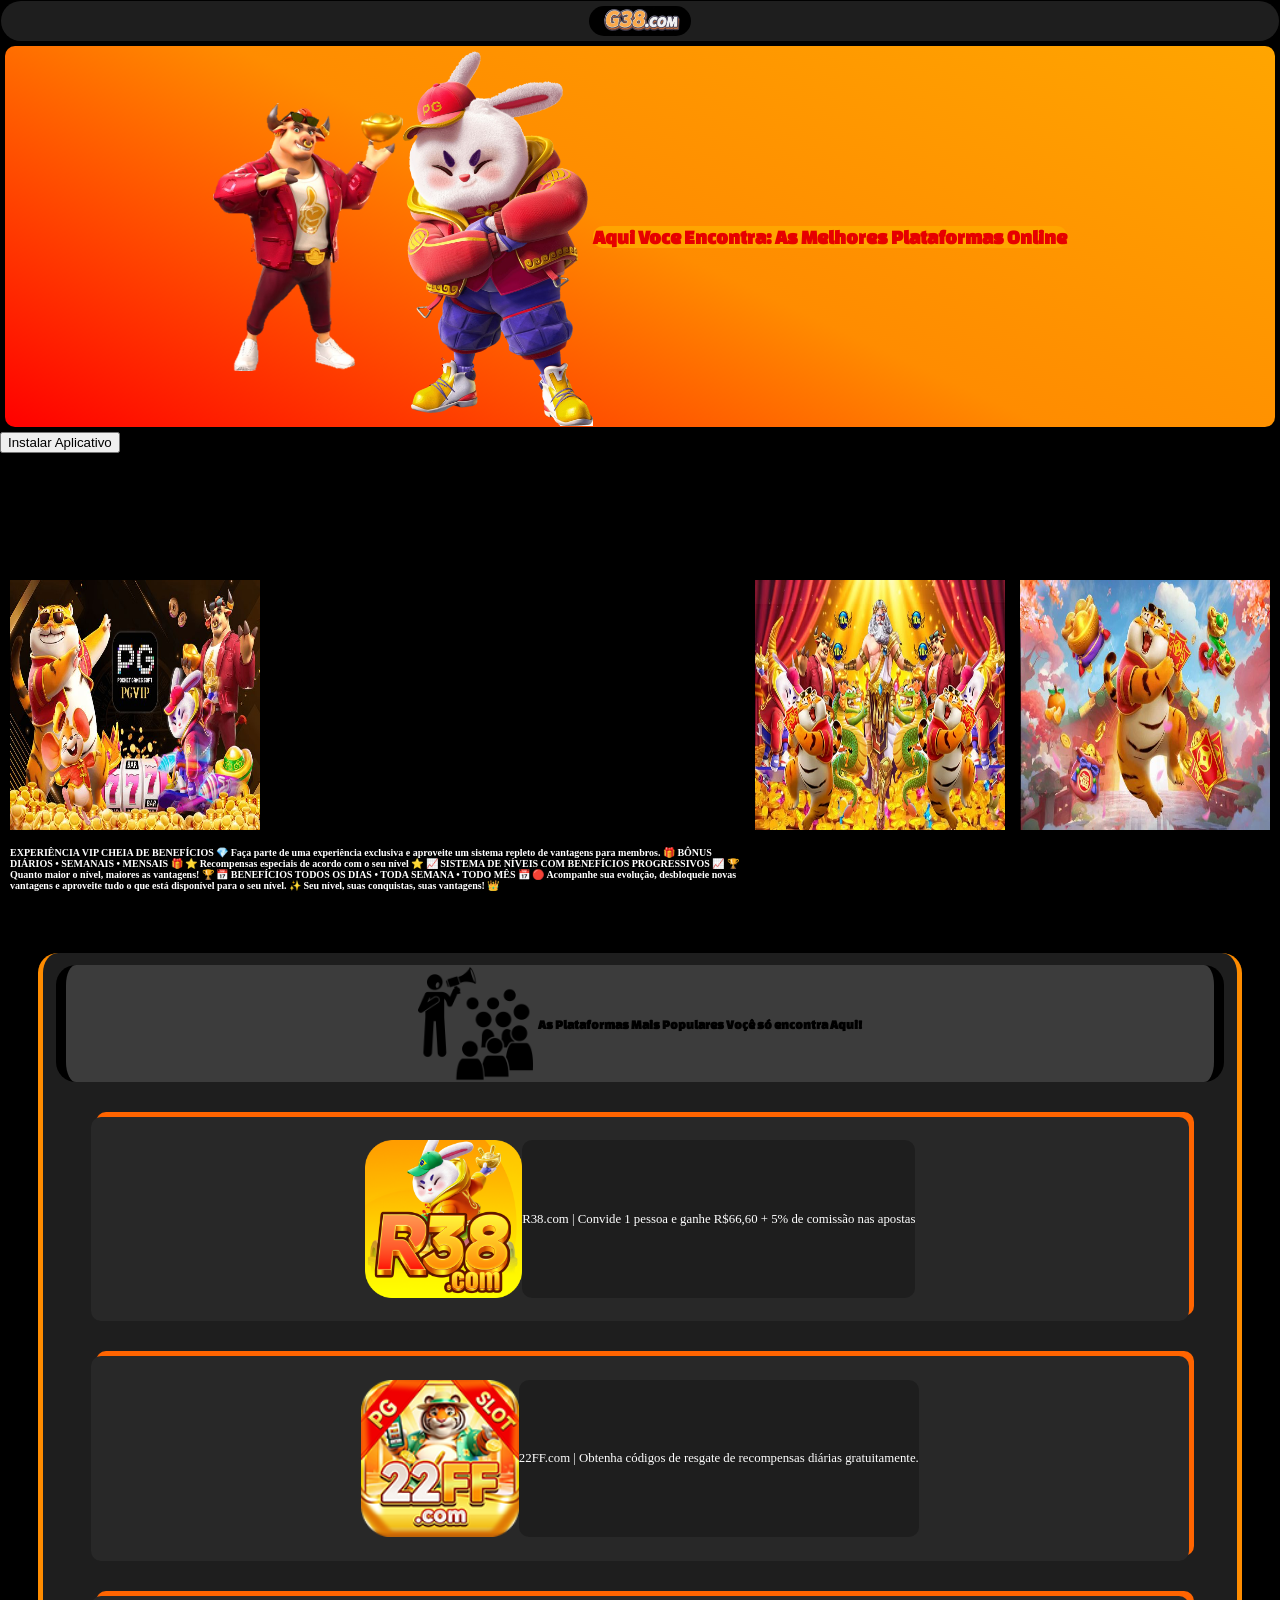
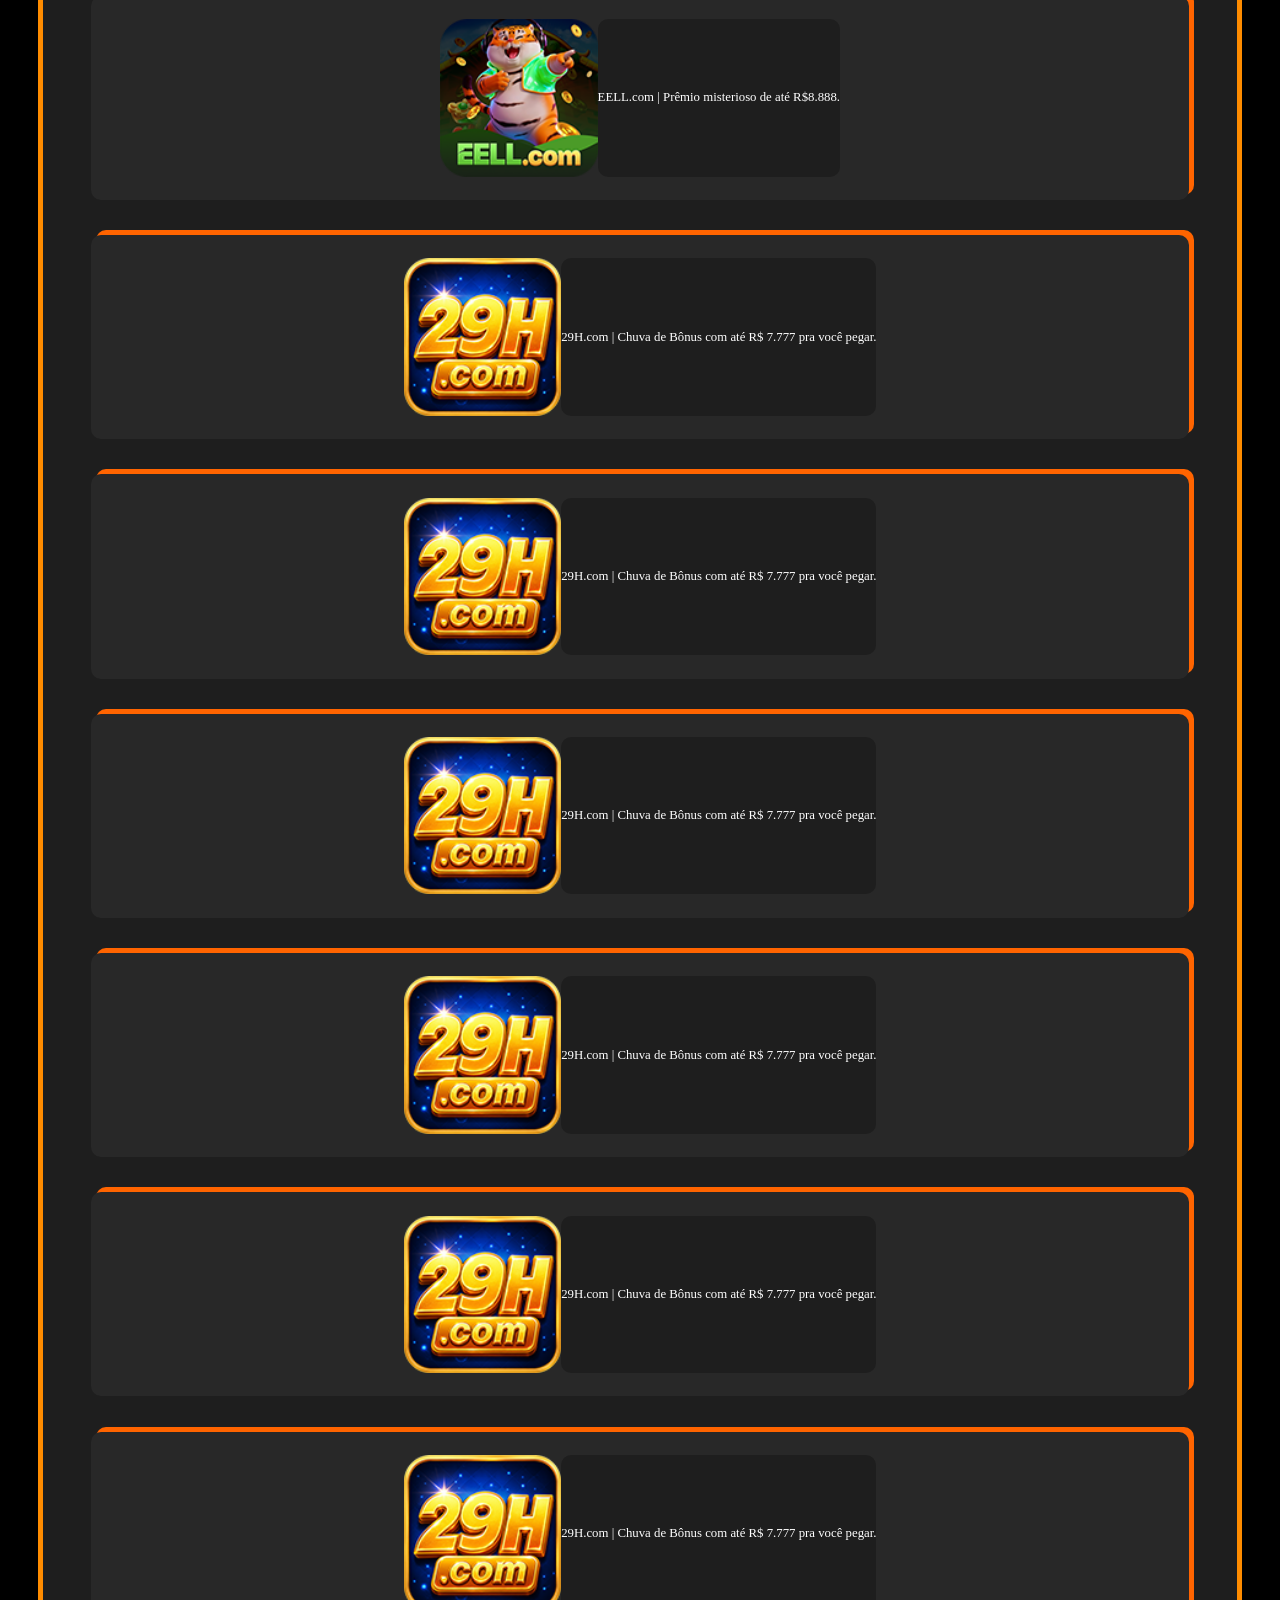
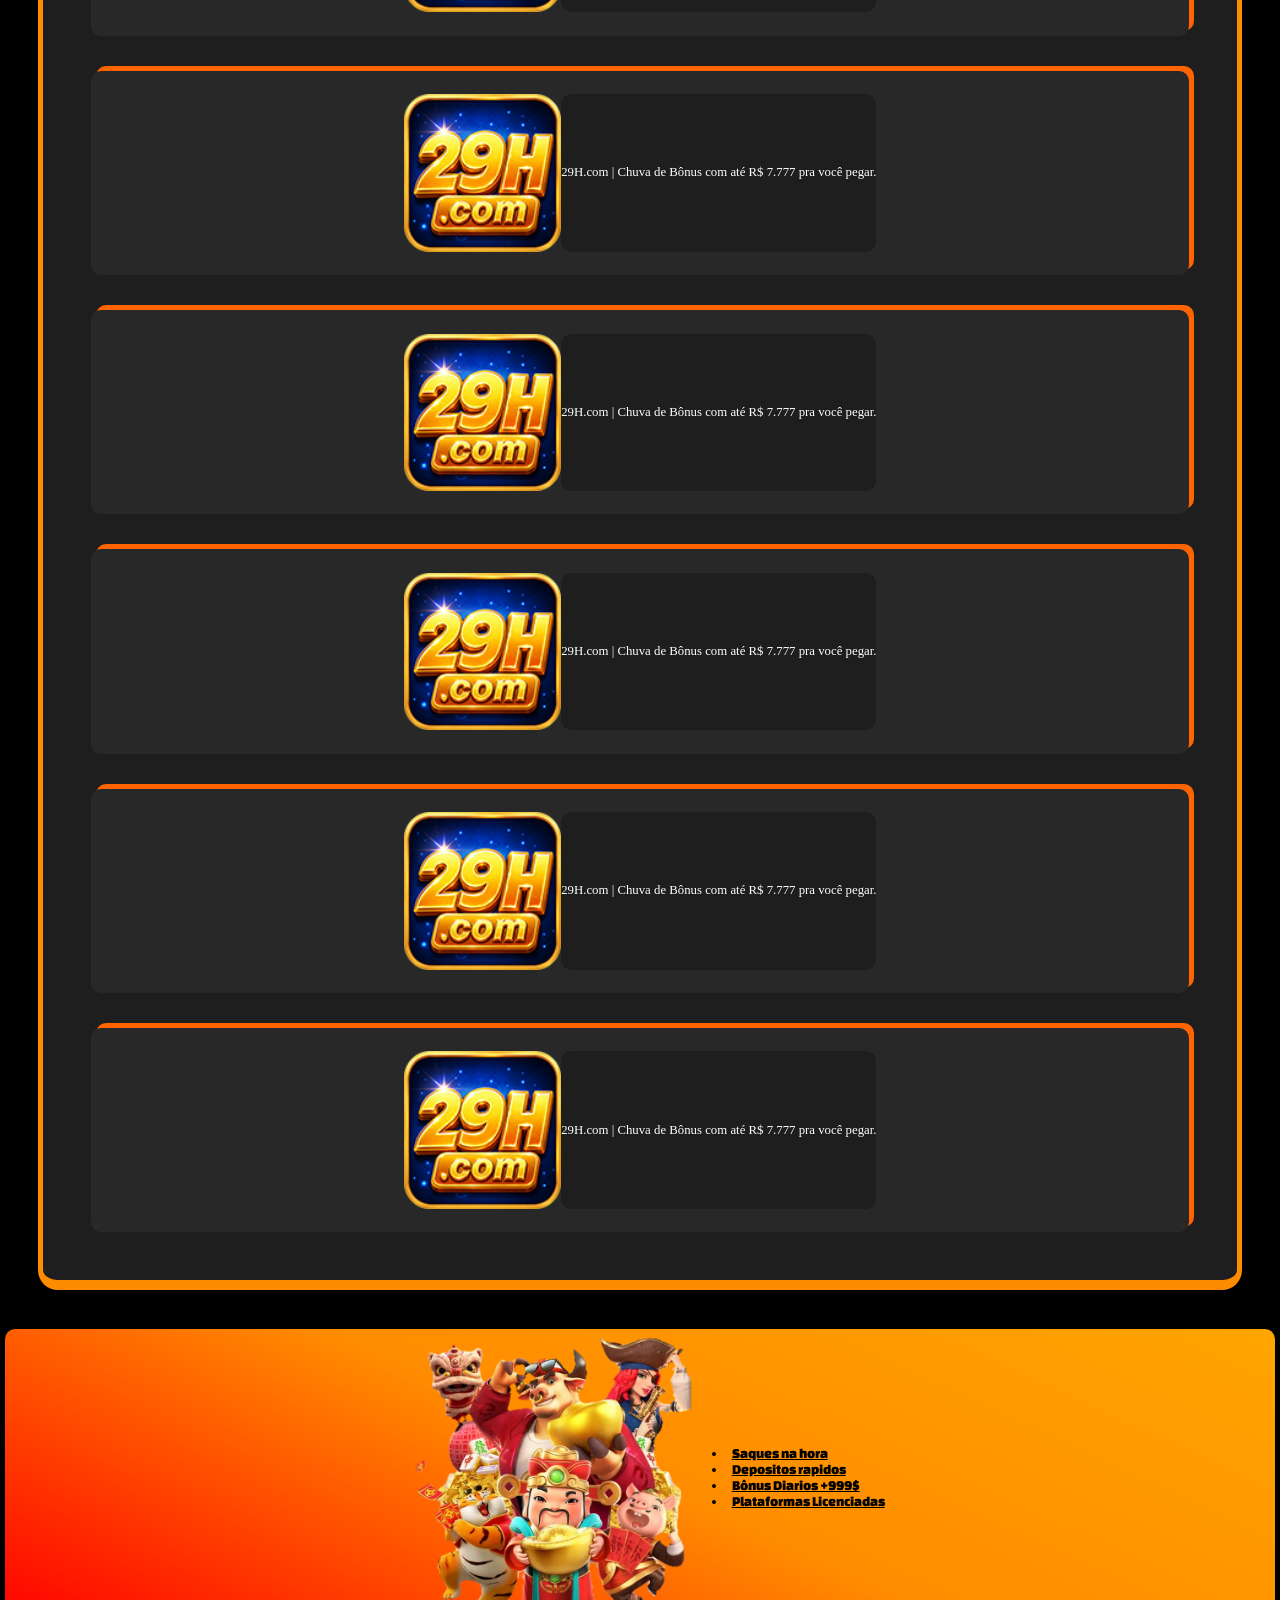
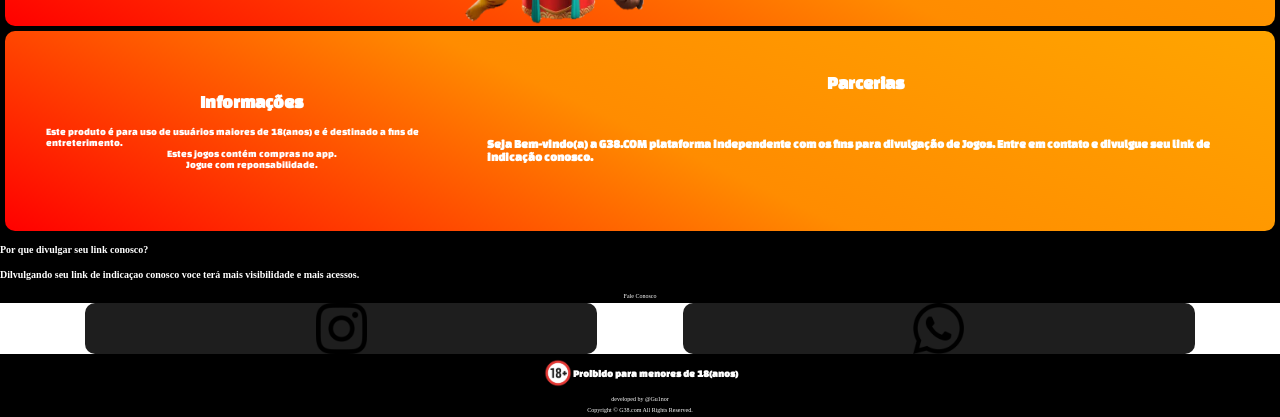
<file: index.html>
<!DOCTYPE html>
<html>
<head>
  <meta name="viewport" content="width=device-width, initial-scale=1.0">
 <link rel="stylesheet" href="style.css">
  <meta http-equiv="CONTENT-TYPE" content="text/html; charset=UTF-8">
  <title>G38List</title>
  <link rel="preconnect" href="https://fonts.googleapis.com">
<link rel="preconnect" href="https://fonts.gstatic.com" crossorigin>
<link href="https://fonts.googleapis.com/css2?family=Changa+One:ital@0;1&family=Rubik+Spray+Paint&display=swap" rel="stylesheet">
<link rel="manifest" href="/manifest.json">
</head>
<body>
    <script>
  if ('serviceWorker' in navigator) {
    navigator.serviceWorker.register('/sw.js');
  }
</script>
  <div class="logobar">   
   <img  class="logo"src="foto/logo.png">   
     </div>
  </div>    
  <div>
    <div class="back">
    <img class="toro" src="foto/toro.png">  
      <img class="toro" src="foto/coelho.png">    
      <h1>Aqui Voce Encontra: As Melhores Plataformas Online</h1>
    </div>
    <div class="container-instalar">
  <button id="btnInstalar">Instalar Aplicativo</button>
</div>
     <div class="letre">
 <div class="let">
      <h6> Testando seu botao 123456789123Testando seu botao 123456789123Testando seu botao 123456789123</h6>
    </div>
       </div>
   <div class="container-horizontal">
  <div class="item1">
    <img  class="img1"src="foto/Back1.png">
    <h4> EXPERIÊNCIA VIP CHEIA DE BENEFÍCIOS
💎 Faça parte de uma experiência exclusiva e aproveite um sistema repleto de vantagens para membros.
🎁 BÔNUS DIÁRIOS • SEMANAIS • MENSAIS 🎁
⭐️ Recompensas especiais de acordo com o seu nível ⭐️
📈 SISTEMA DE NÍVEIS COM BENEFÍCIOS PROGRESSIVOS 📈
🏆 Quanto maior o nível, maiores as vantagens! 🏆
📅 BENEFÍCIOS TODOS OS DIAS • TODA SEMANA • TODO MÊS 📅
🔴 Acompanhe sua evolução, desbloqueie novas vantagens e aproveite tudo o que está disponível para o seu nível.
✨ Seu nível, suas conquistas, suas vantagens! 👑</h4>
  </div>
  <div class="item1">
    <img  class="img1"src="foto/Back2.png">    
  </div>
<div class="item1">
  <img  class="img1"src="foto/Back3.png">
</div>
</div> 
  </div>
   <div class="fundocon">
     <div class="divulgue">
       <img  class="anuncio"src="foto/anuncio.png">
       <h5>As Plataformas Mais Populares Voçê só encontra Aqui!</h5>
     </div>
 <div class="container">
    <img  class="icons"src="icons/r38.png"> 
    <a href="https://r38444.com/?pid=1482864368&fromPage=AGENCY_CENTER" target="_blank">R38.com | Convide 1 pessoa e ganhe R$66,60 + 5% de comissão nas apostas</a>
 </div>    
  <div class="container">
    <img  class="icons"src="icons/22ff.png"> 
    <a href="https://22ff00.com/?pid=1660237388&fromPage=AGENCY_CENTER" target="_blank">22FF.com | Obtenha códigos de resgate de recompensas diárias gratuitamente.</a>
 </div>    
   <div class="container">
    <img  class="icons"src="icons/eell.png"> 
    <a href="https://eell66.com/?pid=3542209622&fromPage=AGENCY_CENTER" target="_blank">EELL.com | Prêmio misterioso de até R$8.888.</a>
 </div>    
   <div class="container">
    <img  class="icons"src="icons/29h.png"> 
         <a href="https://29h03.com/?pid=3849176636&fromPage=AGENCY_CENTER" target="_blank">29H.com | Chuva de Bônus com até R$ 7.777 pra você pegar.</a>
     
 </div>
     <div class="container">
    <img  class="icons"src="icons/29h.png"> 
         <a href="https://29h03.com/?pid=3849176636&fromPage=AGENCY_CENTER" target="_blank">29H.com | Chuva de Bônus com até R$ 7.777 pra você pegar.</a>
     
 </div>
     <div class="container">
    <img  class="icons"src="icons/29h.png"> 
         <a href="https://29h03.com/?pid=3849176636&fromPage=AGENCY_CENTER" target="_blank">29H.com | Chuva de Bônus com até R$ 7.777 pra você pegar.</a>
     
 </div><div class="container">
    <img  class="icons"src="icons/29h.png"> 
         <a href="https://29h03.com/?pid=3849176636&fromPage=AGENCY_CENTER" target="_blank">29H.com | Chuva de Bônus com até R$ 7.777 pra você pegar.</a>
     
 </div>
     <div class="container">
    <img  class="icons"src="icons/29h.png"> 
         <a href="https://29h03.com/?pid=3849176636&fromPage=AGENCY_CENTER" target="_blank">29H.com | Chuva de Bônus com até R$ 7.777 pra você pegar.</a>
     
 </div><div class="container">
    <img  class="icons"src="icons/29h.png"> 
         <a href="https://29h03.com/?pid=3849176636&fromPage=AGENCY_CENTER" target="_blank">29H.com | Chuva de Bônus com até R$ 7.777 pra você pegar.</a>
     
 </div><div class="container">
    <img  class="icons"src="icons/29h.png"> 
         <a href="https://29h03.com/?pid=3849176636&fromPage=AGENCY_CENTER" target="_blank">29H.com | Chuva de Bônus com até R$ 7.777 pra você pegar.</a>
     
 </div><div class="container">
    <img  class="icons"src="icons/29h.png"> 
         <a href="https://29h03.com/?pid=3849176636&fromPage=AGENCY_CENTER" target="_blank">29H.com | Chuva de Bônus com até R$ 7.777 pra você pegar.</a>
     
 </div><div class="container">
    <img  class="icons"src="icons/29h.png"> 
         <a href="https://29h03.com/?pid=3849176636&fromPage=AGENCY_CENTER" target="_blank">29H.com | Chuva de Bônus com até R$ 7.777 pra você pegar.</a>
     
 </div><div class="container">
    <img  class="icons"src="icons/29h.png"> 
         <a href="https://29h03.com/?pid=3849176636&fromPage=AGENCY_CENTER" target="_blank">29H.com | Chuva de Bônus com até R$ 7.777 pra você pegar.</a>
     
 </div><div class="container">
    <img  class="icons"src="icons/29h.png"> 
         <a href="https://29h03.com/?pid=3849176636&fromPage=AGENCY_CENTER" target="_blank">29H.com | Chuva de Bônus com até R$ 7.777 pra você pegar.</a>
     
 </div>
  </div>
  <!-- FIM -->
  <div class="back">
      <img  class="banner"src="foto/icons.png"> 
    <u>    
      <li class="lista">Saques na hora</li>
      <li class="lista">Depositos rapidos</li>
      <li class="lista">Bônus Diarios +999$</li>
     <li class="lista">Plataformas Licenciadas</li>     
    </u>    
    </div>
  <div class="back">

    <div class="info"> 
      <ol> 
        <h2>Informações</h2>
        <li class="aviso">Este produto é para uso de usuários maiores de 18(anos) e é destinado a fins de entreterimento.</li> 
         <li class="aviso">Estes jogos contém compras no app.</li> 
         <li class="aviso">Jogue com reponsabilidade.</li> 
      </ol>    
    </div> 
  <div class="info"> 
  <h2>Parcerias</h2>
  <h3>Seja Bem-vindo(a) a G38.COM plataforma independente com os fins para divulgação de Jogos. Entre em contato e divulgue seu link de indicação conosco.</h3>  
    </div>
  </div>
  <div class="faq">
    <h4>Por que divulgar seu link conosco?</h4>
      <h4>Dilvulgando seu link de indicaçao conosco voce terá mais visibilidade e mais acessos.</h4>
  </div>
  <div><p class="developed">Fale Conosco</p>
    <div class="comunica">
      <a class="comi" href="https://www.instagram.com/catiaugg.gui?igsi=MTd6NmN0ajBwdW90eA=="> 
     <img class="sicon" src="foto/instagram.png">     
      </a>
      <a  class="comi" href="https://wa.me/16996449156"> 
     <img class="sicon" src="foto/whatsapp.png">
      </a>
      </div> 
  </div>
  <div class="aviso">
    <img class="dezoito" src="foto/icon18.png">
    <h4>Proibido para menores de 18(anos)</h4>
  </div>
  <p class="developed">developed by @Gu1nor</p>
   <p class="developed">Copyright © G38.com All Rights Reserved.</p>
<script src="/sw.js"></script>
<script src="/java.js"></script>
</body>
</html>
</file>
<file: style.css>
.changa-one-regular {
  font-family: "Changa One", sans-serif;
  font-weight: 400;
  font-style: normal;
}

.changa-one-regular-italic {
  font-family: "Changa One", sans-serif;
  font-weight: 400;
  font-style: italic;
}
/* letreiro*/
.let{
  white-space: nowrap;
  overflow: hidden;
}
h6{
  font-size: 20px;
}

.container-horizontal {
  display: flex;     
  flex-wrap: nowrap;    
  gap: 15px;
  width: 100%;     
  padding: 10px;
  overflow-x: auto;     
  overflow-y: hidden;  
}

.img1{
  width: 250px;
  height: 250px;
}

.dezoito{
  height: 30px;
  width: 30px;
}
.aviso{
  display: flex;
  justify-content: center;
   align-items: center;
}
.icon{
  width: 30px;
  height: 100px;
}
body{
  background-color: black;
  padding: 0px;
  margin: 0px;
}

.faq{
  display: block;
  justify-items: center;
  gap: 10px;
}
h1{
  background-color: orange;
  color: rgba(230 ,0 ,0);
  font-size: 20px;
  font-family: Changa One;
  border-radius: 10px;
}
.logobar{
  background: rgba(30 ,30 ,30);
  display: flex;
  justify-content: center;
  position: sticky;
  top: 0px;
  z-index: 1000;
  margin: 1px;
  padding: 5px;
  border-radius: 20px;
}
.app{
  height: 50px;
  display: flex;
}
.logoin{
  background-color: white;
  display: flex;
}
.banner{
  display: flex;
  height: 25%;
  width: 25%;
  padding: 0px;
}
.back{
  display: flex;
  justify-content: center;
  align-items: center;
  margin: 5px;
  padding: 1px;
  background-image: linear-gradient(25deg , red, darkorange, orange );
  border-radius: 10px;
}
h4{
  color: white;
  font-family: default;
  font-size: 10px;
}
.logo{
  display: flex;
  border-radius: 20px;
  height: 30px;
  }
h2{
  display: flex;
   justify-content: center;
  color: white;
  font-size: 30%;
  font-family: Changa One;
}
.aviso{
  color: white;
  font-size: 10px;
  font-family: Changa One;
}
h3{
  display: flex;
   justify-content: center;
  color: white;
  font-size: 20%;
  padding: 30px;
  font-family: Changa One;
}
.info{
  font-size: 60px;
}

.lista{
  color: black;
  font-size: 90%;
  font-family: Changa One;
}
.toro{
  width: 15%;
  height: 15%;
  align-items: start;
}
.container{
  display: flex;
   margin: 3%;
  background-color: rgba(40 ,40 ,40);
  border-radius: 10px;
  padding: 2%;
  box-shadow: 5px -5px rgba(255, 100, 0);
  justify-content: center;
}
a{
  background: rgba(30, 30, 30);
  border-radius: 10px;
  display: flex;
  justify-content: center;
  align-items: center;
  color: white;
  font-size: 80%;
  text-decoration: none;
}
.comunica{
  background-color: white;
  justify-content: space-evenly;
  align-content: center;
  display: flex;
  margin: 0px;
  padding: 0px;
}
.comi{
  font-size: 0px;
  height: 10%;
  
}
*{
  box-sizing: border-box;
}
.sicon{
  height: 10%;
  max-width: 10%;
}
.divulgue{
  display: flex;
  justify-content: center;
  align-items: center;
  background: rgba(60 ,60 ,60);
  gap: 5px;
  border-left: solid 10px black;
  border-right: solid 10px black;
  padding: 1px;
  border-radius: 20px;
}
.anuncio{
  width: 10%;
  height: 10%;
}
h5{
  color: black;
  font-family: Changa One;
}
.fundocon{
    background: rgba(30 ,30 ,30);
  margin: 3%;
  padding: 1%;
  border-radius: 20px;
  justify-content: center;
  border-left: solid 5px darkorange;
  border-right: solid 5px darkorange;
  border-block-end: solid 10px darkorange;
}
p{
  color: black;
  font-size: 27%;
  display: flex;
  align-items: center;
}
.icons{
  width: 15%;
  height: 15%;
}
.developed{
  color: white;
  justify-content: center;
}
</file>
